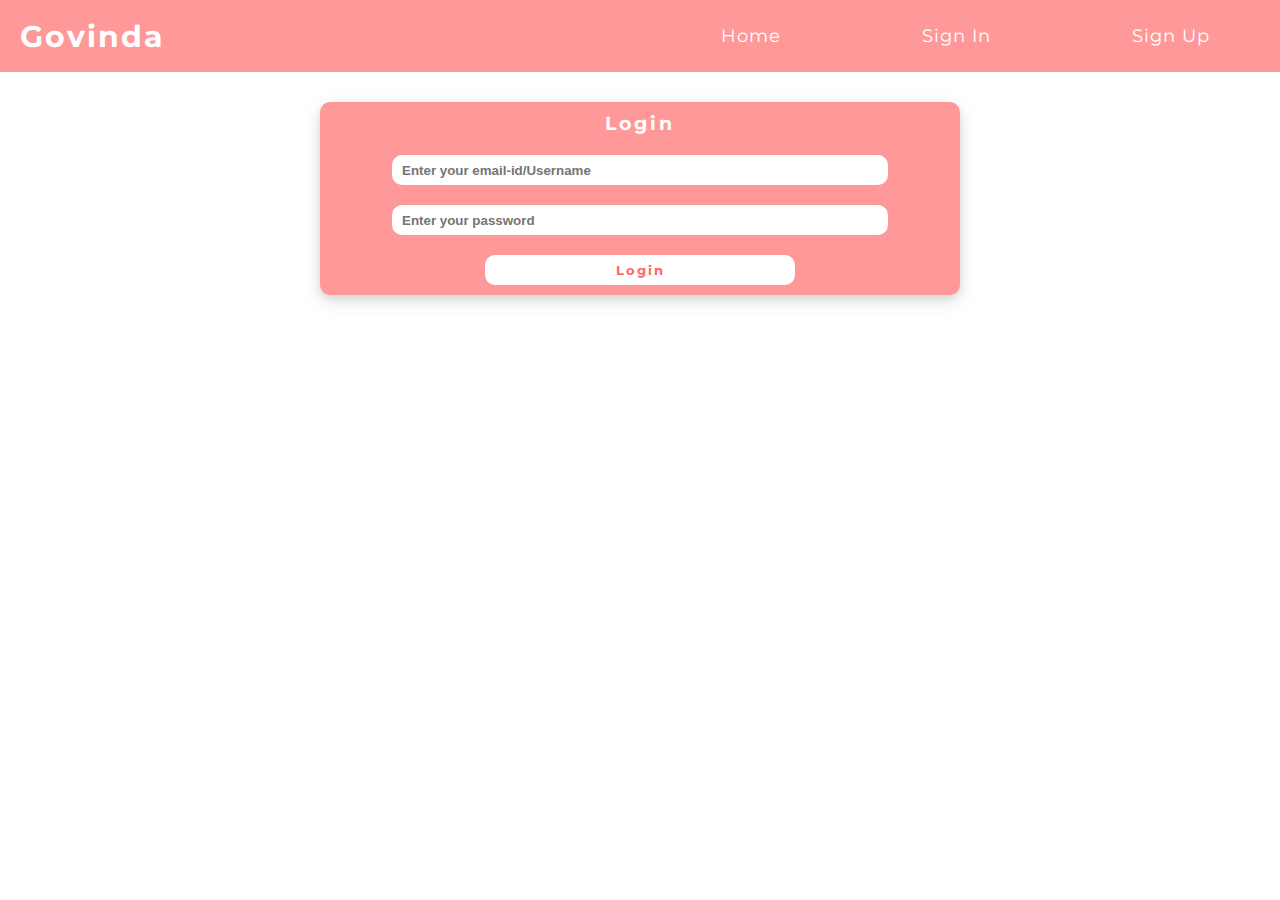
<file: index.html>
<!DOCTYPE html>
<html lang="en">
<head>
	<meta charset="utf-8">
	<title>login</title>
	<!-- <link rel="stylesheet" type="text/css" href="style.css"> -->
	<link rel="stylesheet" type="text/css" href="register.css">
	<script type="text/javascript" src="login.js"></script>
	<link rel="preconnect" href="https://fonts.gstatic.com">
<link href="https://fonts.googleapis.com/css2?family=Montserrat:wght@500&display=swap" rel="stylesheet">
</head>




<body>

<nav>
	<div id="logo">
		Govinda
	</div>
	<div id="nav-side-links">
		<a href="navbar.html" class="nav-link">Home</a>
		<a href="page.html" class="nav-link">Sign In</a>
		<a href="register.html" class="nav-link">Sign Up</a>
	</div>
</nav>
<div class="container">
	<form onsubmit="return loginValidation()">
		<div class="form-group">
			<h3 style="letter-spacing: 3px;">Login</h3>
			
		</div>
		
		
		<div class="form-group">
			<input type="email" id="user" placeholder="Enter your email-id/Username"/>
		</div>
		<div class="form-group">
			<input type="password" id="password11" placeholder="Enter your password"/>
		</div>
		<div class="form-group">
			<button type="submit" class="btn">Login</button>
		</div>
	</form>
</div>
	





</body>









<!-- <body>
	<div id="outer">


		<nav id="menu">
		<div id="logo">
			Govinda
		</div>
		<div id="nav-side-links">
			<a href="navbar.html" class="nav-link">Home</a>
			<a href="page.html" class="nav-link">Sign In</a>
			<a href="register.html" class="nav-link">Sign Up</a>
		</div>
	</nav>
<div class="inner">
	<h1>User Login</h1>
	<div id="Error_Massege" style="color: yellow;"></div>
	
	<form onsubmit="return loginValidation(event)">
	
	<input type="text" id="user" placeholder="Username/emaiid">

	<br><br>

	<input type="Password" id="password11" placeholder="password">
	<br>
	<br>

	<button type="submit">Login</button>
	<br>
	<br>
	<label>Not a user<a href="#">  Register Here</a></label>

</div>
</form>



</div>
</body> -->
</html>
</file>
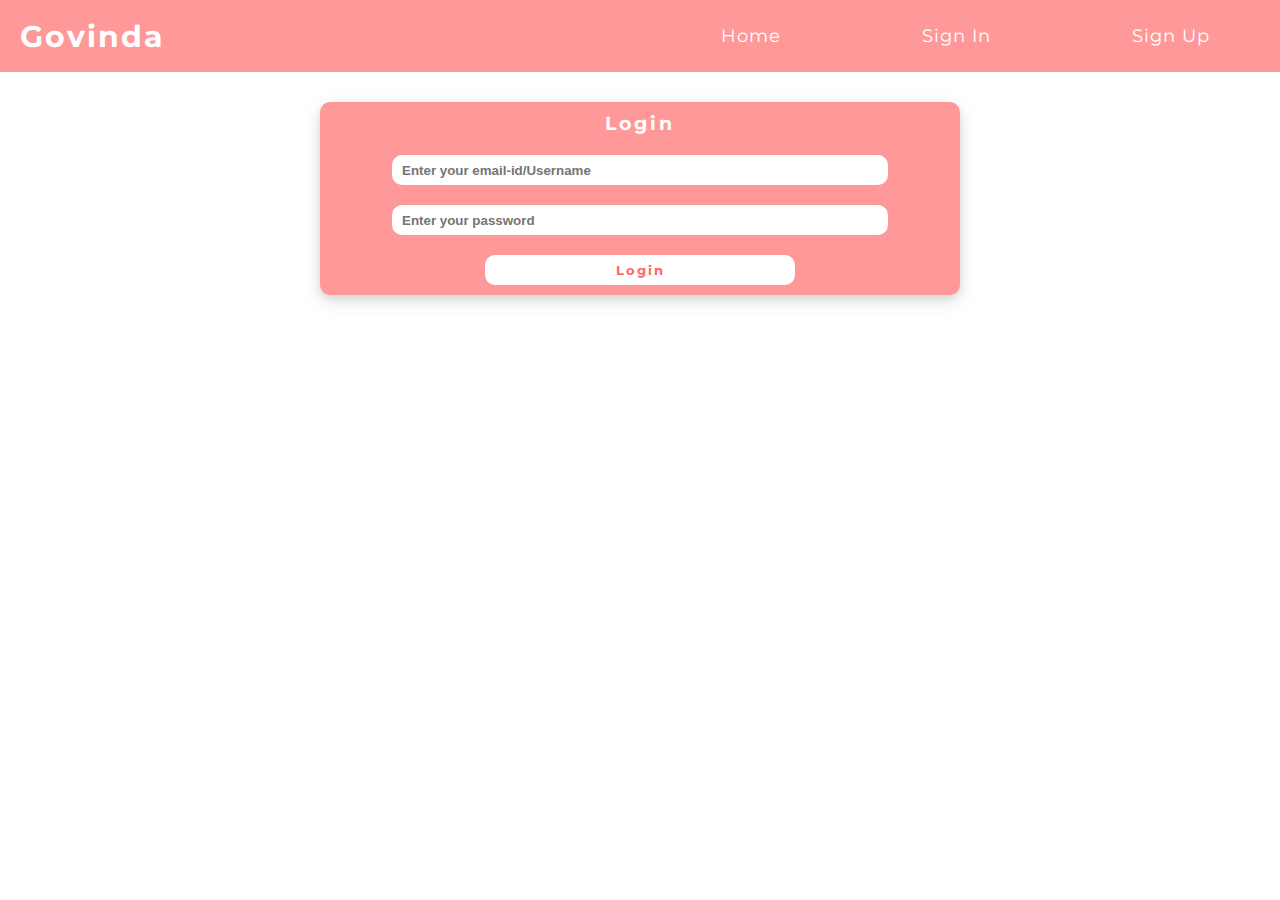
<file: page.html>
<!DOCTYPE html>
<html lang="en">
<head>
	<meta charset="utf-8">
	<title>login</title>
	<!-- <link rel="stylesheet" type="text/css" href="style.css"> -->
	<link rel="stylesheet" type="text/css" href="register.css">
	<script type="text/javascript" src="login.js"></script>
	<link rel="preconnect" href="https://fonts.gstatic.com">
<link href="https://fonts.googleapis.com/css2?family=Montserrat:wght@500&display=swap" rel="stylesheet">
</head>




<body>

<nav>
	<div id="logo">
		Govinda
	</div>
	<div id="nav-side-links">
		<a href="navbar.html" class="nav-link">Home</a>
		<a href="index.html" class="nav-link">Sign In</a>
		<a href="register.html" class="nav-link">Sign Up</a>
	</div>
</nav>
<div class="container">
	<form onsubmit="return loginValidation()">
		<div class="form-group">
			<h3 style="letter-spacing: 3px;">Login</h3>
			
		</div>
		
		
		<div class="form-group">
			<input type="email" id="user" placeholder="Enter your email-id/Username"/>
		</div>
		<div class="form-group">
			<input type="password" id="password11" placeholder="Enter your password"/>
		</div>
		<div class="form-group">
			<button type="submit" class="btn">Login</button>
		</div>
	</form>
</div>
	





</body>









<!-- <body>
	<div id="outer">


		<nav id="menu">
		<div id="logo">
			Govinda
		</div>
		<div id="nav-side-links">
			<a href="navbar.html" class="nav-link">Home</a>
			<a href="page.html" class="nav-link">Sign In</a>
			<a href="register.html" class="nav-link">Sign Up</a>
		</div>
	</nav>
<div class="inner">
	<h1>User Login</h1>
	<div id="Error_Massege" style="color: yellow;"></div>
	
	<form onsubmit="return loginValidation(event)">
	
	<input type="text" id="user" placeholder="Username/emaiid">

	<br><br>

	<input type="Password" id="password11" placeholder="password">
	<br>
	<br>

	<button type="submit">Login</button>
	<br>
	<br>
	<label>Not a user<a href="#">  Register Here</a></label>

</div>
</form>



</div>
</body> -->
</html>
</file>
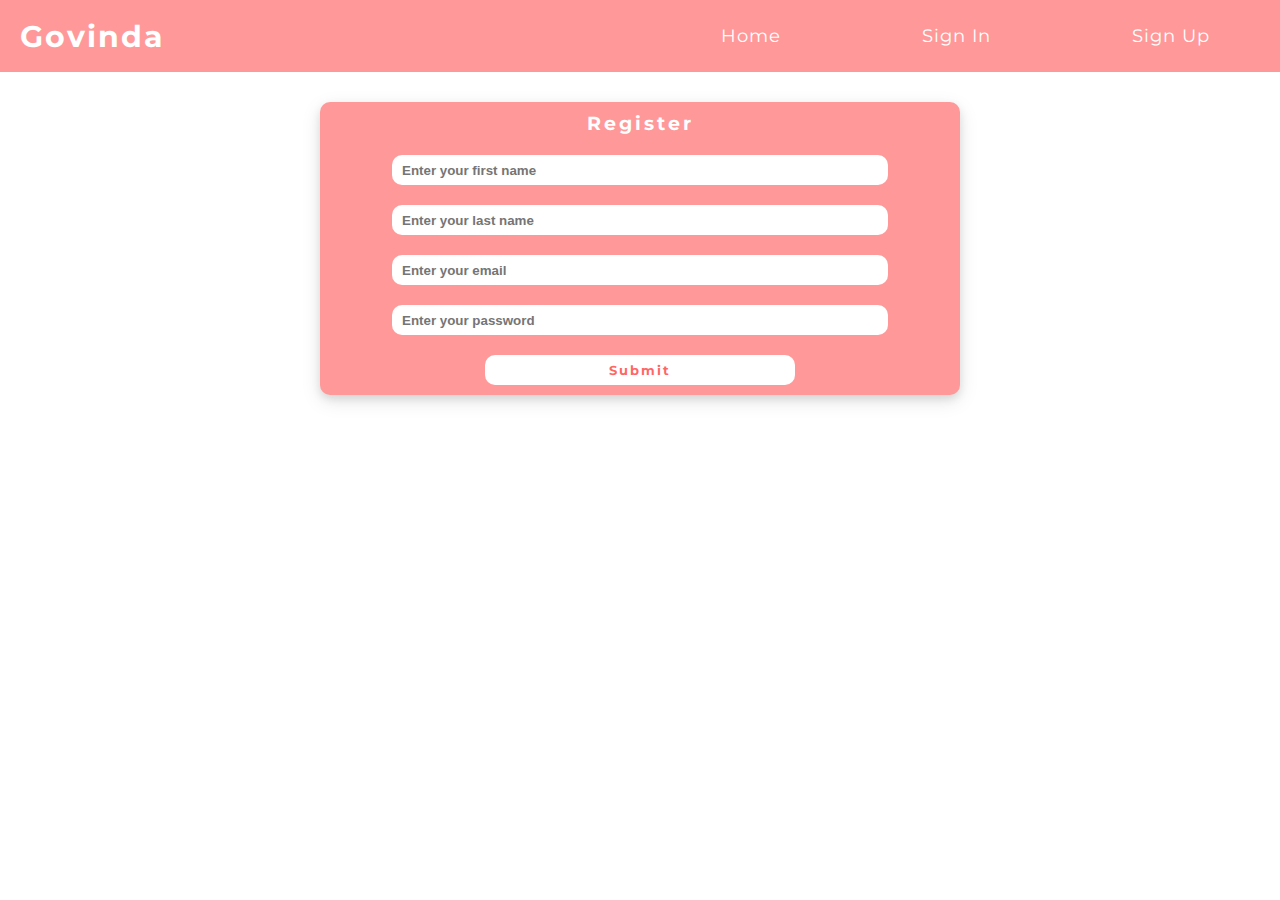
<file: register.html>
<!DOCTYPE html>
<html lang="en">
<head>
	<meta charset="utf-8">
	<title>SignUp</title>
	<!-- <link rel="stylesheet" type="text/css" href="style.css"> -->
	<link rel="stylesheet" type="text/css" href="register.css">
	<script type="text/javascript" src="script.js"></script>
	<link rel="preconnect" href="https://fonts.gstatic.com">
<link href="https://fonts.googleapis.com/css2?family=Montserrat:wght@500&display=swap" rel="stylesheet">



	



</head>
<body>

<nav>
	<div id="logo">
		Govinda
	</div>
	<div id="nav-side-links">
		<a href="navbar.html" class="nav-link">Home</a>
		<a href="index.html" class="nav-link">Sign In</a>
		<a href="register.html" class="nav-link">Sign Up</a>
	</div>
</nav>
<div class="container">
	<form onsubmit="return validation(event)">
		<div class="form-group">
			<h3 style="letter-spacing: 3px;">Register</h3>

		</div>
		<div class="form-group">
			<input type="text" id="fname" placeholder="Enter your first name"/>
		</div>
		<div class="form-group">
			<input type="text" id="lname" placeholder="Enter your last name"/>
		</div>
		<div class="form-group">
			<input type="email" id="email" placeholder="Enter your email"/>
		</div>
		<div class="form-group">
			<input type="password" id="password" placeholder="Enter your password"/>
		</div>
		<div class="form-group">
			<button type="submit" class="btn">Submit</button>
		</div>
	</form>
</div>
	





</body>
</html>
</file>
<file: style.css>
*{
			margin: 0;
			padding: 0;
		}
		body{
			font-family: 'Montserrat', sans-serif;
			color:white;
		}
		
		/*.inner
		{
			height: 55%;
			width: 30%;
			
			background-color:#f2715a;
			position: absolute;
			top: 50%;
			left: 50%;
			transform: translate(-50%,-50%);
			color: white;
			text-align: center;
			opacity: 0.7;
			transition-property: inherit;


			
			
		}*/
		

		/*.inner input{
			width:80%;
			height: 30px;
			margin-top: 10px;
		}
*/

		/*.inner button{
			height: 30px;
			width: 80%;
			background-color: #8c3e30;
			color: white;
			font-size: 20px;
		}*/

		/*.inner select{
			width:84%;
			height: 30px;
			margin-top: 20px;
			border-radius: 5px;
			padding-left: 10px;

		}*/

		#logo{
			width:50%;
			color:white;
			letter-spacing: 2px;
			display: flex;
			/*justify-content: center;*/
			align-items: center;
		}
		#nav-side-links{
			width:50%;
			display: flex;
			justify-content: space-around;
			color:white;
			align-items: center;
		}
		.nav-link{
			letter-spacing: 1px;
			color:white;
			text-decoration: none;
			font-size: 18px;
		}
		.nav-link:hover{
			color: white;
		}
		/*form{
			display: flex;
			flex-direction: column;
		}*/
		.form-group
		{
			display: flex;
			padding: 5px;
			justify-content: center;
			align-items: center;
		}
		
		.container{
			margin:auto;
			background-color:#ff9999;
			border-radius: 10px;
			margin-top: 30px;
			width: 50%;
		}
		

		#menu #logo{
			margin-left: 20px;
			font-size: 30px;
			font-family: fantasy;

		}

		/*#main{
			display: block;
			text-align: center;
			margin-left: 30%;
			
			margin-right: 20%;
			margin-top: 30px;

		}

		#main table{
			
			width: 70%;
			height: 100px;
			
			
		}

			 th, td{
			border: 1px solid black;
		}

		th{
			background-color: #cc7264;
		}

		td{
			color: blue;

		}*/
</file>
<file: register.css>
*{
	margin:0;
	padding:0;
	box-sizing: border-box;
}
body{
	font-family: 'Montserrat', sans-serif;
	color:white;
}
nav{
	background-color:#ff9999;
	display: flex;
	height: 8vh;
}
#logo{
	margin-left: 20px;
			font-size: 30px;
			font-weight: bolder;
			width:50%;
			color:white;
			letter-spacing: 2px;
			display: flex;
			/*justify-content: center;*/
			align-items: center;
		}
		#nav-side-links{
			width:50%;
			display: flex;
			justify-content: space-around;
			color:white;
			align-items: center;
		}
		.nav-link{
			letter-spacing: 1px;
			color:white;
			text-decoration: none;
			font-size: 18px;
		}
		.nav-link:hover{
			color: white;
		}
		form{
			display: flex;
			flex-direction: column;
		}
		.form-group
		{
			margin:5px;
			display: flex;
			padding: 5px;
			justify-content: center;
			align-items: center;
		}
		input{
			width: 80%;
			height: 30px;
			border:none;
			border-radius: 10px;
			padding:10px;
			color:#ff6666;
			font-weight: bolder;
		}
		
		.container{
			margin:auto;
			background-color:#ff9999;
			border-radius: 10px;
			margin-top: 30px;
			width: 50%;
			box-shadow: 0 4px 8px 0 rgba(0, 0, 0, 0.1), 0 6px 20px 0 rgba(0, 0, 0, 0.1);
		}
.btn{
	width: 50%;
	height: 30px;
	background-color:white;
	color:#ff6666;
	font-family: 'Montserrat', sans-serif;
	border:none;
	border-radius: 10px;
	cursor: pointer;
	letter-spacing: 2px;
	font-weight: bolder;
}

#main{
			display: block;
			text-align: center;
			margin-left: 30%;
			
			margin-right: 20%;
			margin-top: 30px;

		}

		#main table{
			
			width: 70%;
			height: 100px;
			
			
		}

			 th, td{
			border: 1px solid black;
		}

		th{
			background-color: #ff9999;
		}

		td{
			color:#ff6666;

		}
</file>
